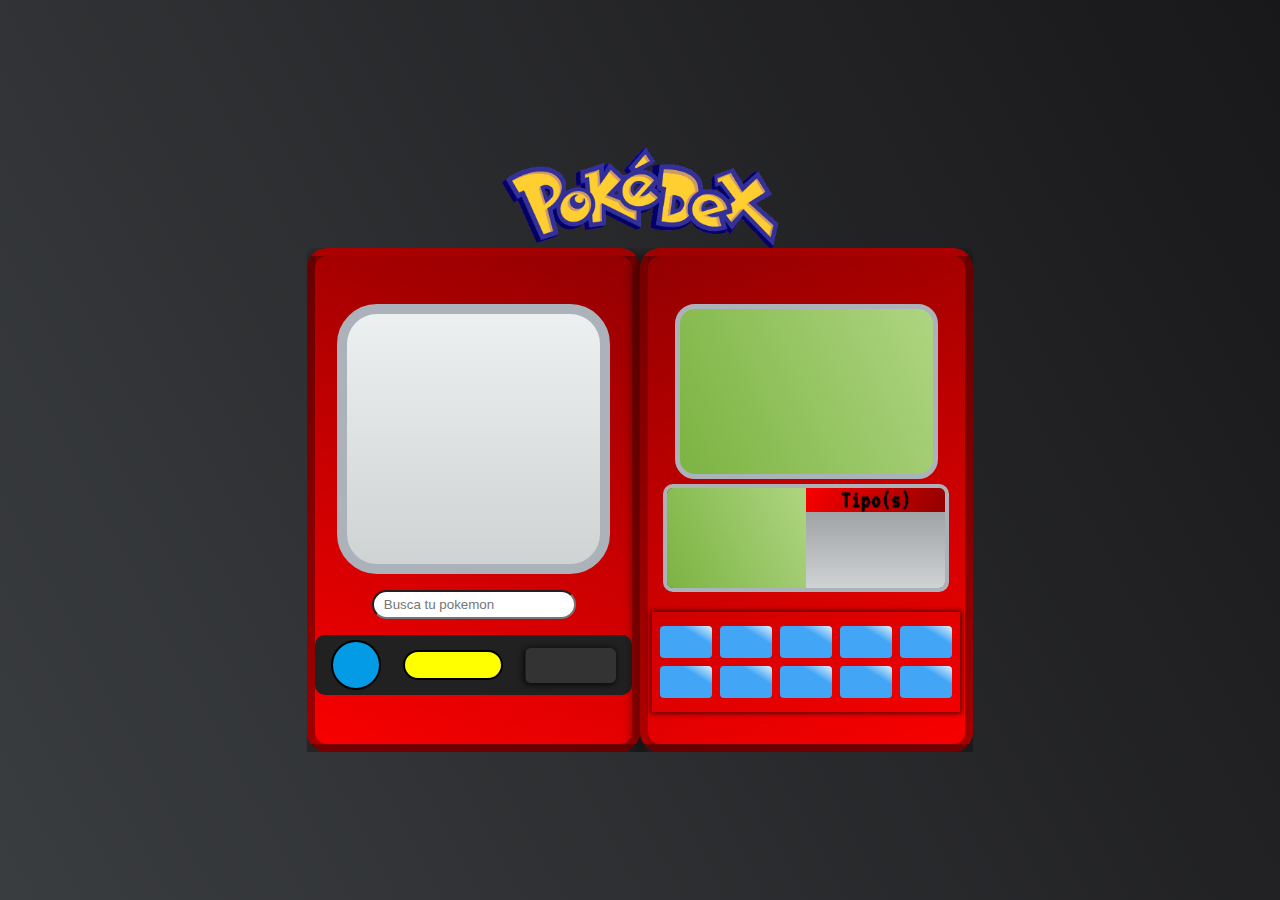
<file: index.html>
<!DOCTYPE html>
<html lang="en">
<head>
    <meta charset="UTF-8">
    <meta http-equiv="X-UA-Compatible" content="IE=edge">
    <meta name="viewport" content="width=device-width, initial-scale=1.0">
    <link href="https://fonts.googleapis.com/css2?family=Open+Sans&family=Share+Tech+Mono&family=VT323&display=swap" rel="stylesheet">
    <link href="https://fonts.googleapis.com/css2?family=Open+Sans&family=VT323&display=swap" rel="stylesheet">
    <link rel="stylesheet" href="https://use.fontawesome.com/releases/v5.8.2/css/all.css" integrity="sha384-oS3vJWv+0UjzBfQzYUhtDYW+Pj2yciDJxpsK1OYPAYjqT085Qq/1cq5FLXAZQ7Ay" crossorigin="anonymous" />
    <link rel="stylesheet" href="styles.css">
    <link rel="stylesheet" href="./styles/componentes.css">
    <link rel="stylesheet" href="./styles/responsive.css">
    <link rel="shortcut icon" href="./icon/pokemon.ico" type="image/x-icon">
    <title>Pokedex</title>
</head>
<body>
    <header>
        <img src="./icon/Pokédex_logo.png" id='logo-pokedex' alt="Logo-pokedex">
    </header>
    <section class='FlexContainer'>
    <div class="container">
        <div class="cont-pokemon">

        </div>
    
        <input type="text" id="input-text" placeholder="Busca tu pokemon">
        <div class="text-btn">
        <button id="search"></i></button>
        <button id="reset"></button>
        
        <div class="btn-group" role="group" aria-label="Basic mixed styles example">
        <button class='btn-info-poke' id="backward"><i class="flecha fas fa-backward" id="backward"></i></button> 
        <button class='btn-info-poke' id="forward"><i class="flecha fas fa-forward" id="forward"></i></button>          
         </div>

        </div>
    </div>

    <div class="info-poke">

        <div class="information-pokemon">

        </div>
        <section class='habilidades-status'>
            <div class="status">

            </div>
            <div class="tipos">
                <h2>Tipo(s)</h2>
                <div id="cont-tipos">
                 
                </div>
            </div>
        </section>
        <section class='cajas-azules'>
            <div></div>
            <div></div>
            <div></div>
            <div></div>
            <div></div>
            <div></div>
            <div></div>
            <div></div>
            <div></div>
            <div></div>
        </section>
    </div>
</section>
    <script src="index.js" type="module"></script>
</body>
</html>
</file>
<file: styles.css>
* {
  margin: 0px;
  padding: 0px;
}
body {
  height: 100vh;
  background: linear-gradient(62deg, #3a3d40 0%, #181719 100%);
  display: flex;
  flex-direction: column;
  justify-content: center;
  align-items: center;
}

button {
  cursor: pointer;
  border: 2px solid black;
}

header{
  overflow: hidden;
  height: 100px;
  width: auto;
}
header img{
  max-width: 100%;
  max-height: 100%;
}

.flecha{
  color: #797D7F
}
.FlexContainer {
  display: flex;
  flex-wrap: nowrap;
  justify-content: flex-start;
  align-items: flex-start;
  align-content: flex-start;
  width: 52%;
  height: auto;
  overflow: auto;
  flex-direction: row;
}

.container {
  background: linear-gradient(20deg, #f80000 0%, #930001 100%);
  width: 95%;
  max-width: 420px;
  min-width: 250px;
  height: 440px;
  padding-top: 48px;
  box-shadow: 0px 9px 9px 9px rgba(0, 0, 0, 0.3);
  display: flex;
  flex-direction: column;
  flex-wrap: wrap;
  align-items: center;
  border-radius: 20px;
  border: 8px rgba(0, 0, 0, 0.3) solid;
}
.info-poke {
  background: linear-gradient(-20deg, #f80000 0%, #930001 100%);
  width: 95%;
  max-width: 420px;
  min-width: 250px;
  height: 440px;
  padding-top: 48px;
  box-shadow: 0px 9px 9px 9px rgba(0, 0, 0, 0.3);
  display: flex;
  flex-direction: column;
  flex-wrap: wrap;
  align-items: center;
  border-radius: 20px;
  border: 8px rgba(0, 0, 0, 0.3) solid;
  display: flex;
  flex-direction: column;
}
.info-poke .information-pokemon {
  background: linear-gradient(65deg, #7cb342 0%, #aed581 100%);
  width: 80%;
  max-width: 300px;
  height: 150px;
  margin: 0px auto;
  border-radius: 20px;
  border: 5px solid #abb2b9;
}
.container .cont-pokemon {
  overflow: hidden;
  background: linear-gradient(to top, #d0d3d4, #ecf0f1);
  width: 80%;
  max-width: 300px;
  max-height: auto;
  height: 250px;
  margin: 0px auto;
  border-radius: 40px;
  border: 10px solid #abb2b9;
  display: flex;
  flex-direction: column;
  /* justify-content: space-between; */
}

.container input {
  margin-top: 1rem;
  margin-bottom: 1rem;
  height: 25px;
  width: 80%;
  max-width: 190px;
  border-radius: 15px;
  padding-left: 10px;
}

.container .text-btn {
  background-color: #212121;
  padding-left: 1rem;
  padding-right: 1rem;
  width: 90%;
  height: 60px;
  border-radius: 10px;
  display: flex;
  flex-direction: row;
  flex-wrap: wrap;
  justify-content: space-between;
  align-content: center;
}

.container .text-btn #search {
  background-color: #039be5;
  height: 50px;
  width: 50px;
  border-radius: 50%;
  transition: 0.5s;
}

.container .text-btn #search:hover {
  background-color: #3cb0fd;
}
.container .text-btn #reset {
  background-color: #ffff00;
  border-radius: 50px;
  max-height: 30px;
  width: 100px;
  height: 50px;
  align-self: center;
  transition: 0.5s;
  display:  flex;
justify-content: center;
align-items: center;
}
.container .text-btn #reset:hover {
  background-color: #ffee58;
}

.btn-group {
    box-shadow: -1px 1px 6px 1px rgba(0,0,0,.75);
  width: 91px;
  display: inline-flex;
  border-radius: 6px;
  overflow: hidden;
  display: flex;
  justify-content: center;
  align-self: center;
}

.container .text-btn .btn-info-poke {
  background-color: #333333;
  height: 35px;
  width: 45px;
  padding: 10px 16px;
  outline: none;
  border: none;
  transition: 0.5s;
}
.container .text-btn #info-poke:hover {
  background-color: #424242;
}

.habilidades-status {
  width: auto;
  border-radius: 10px;
  margin-top: 5px;
  border: 4px solid #abb2b9;
  display: flex;
  flex-wrap: nowrap;
  justify-content: flex-start;
  align-items: flex-start;
  align-content: flex-start;
  overflow: auto;
  flex-direction: row;
  overflow: hidden;
}

.habilidades-status div {
  max-width: 139px;
  width: 139px;
  height: 100px;
  margin: 0px;
}
.habilidades-status .status {
  background: linear-gradient(65deg, #7cb342 0%, #aed581 100%);
}
.habilidades-status .tipos {
  overflow: hidden;
  text-align: center;
  font-family: "VT323";
  background: linear-gradient(to top, #d0d3d4, #909497);
}
.habilidades-status .tipos h2 {
  background: linear-gradient(-65deg, #930001 0%, #f80000 100%);
}

.habilidades-status .status {
  font-family: "VT323";
  font-size: 0.8em;
  display: flex;
  flex-direction: column;
  justify-content: center;
}

.habilidades-status .status p {
  margin-left: 17px;
}

.cajas-azules {
  margin-top: 20px;
  display: flex;
  flex-wrap: wrap;
  justify-content: center;
  align-items: center;
  align-content: center;
  width: 308px;
  box-shadow: 0px 0px 5px 1px rgba(0, 0, 0, 0.75);
  height: 100px;
  overflow: auto;
  flex-direction: row;
}

.cajas-azules div {
  width: 52px;
  height: 32px;
  margin: 4px;
  border-radius: 4px;
  background: linear-gradient(to top right, #42a5f5 70%, #e3f2fd);
}

#backward{
  transition: 0.5s;
}
#forward{
  transition: 0.5s;
}


#backward:hover{

  background-color: #424242;

}
#forward:hover{

  background-color: #424242;

}
</file>
<file: styles/componentes.css>
img {
  width:  100%;
  height: auto;
}
.radio-pokemon{
  padding: 15px;
  border: 1px inset #333333;
  box-shadow: 0px 0px 5px 1px rgba(0,0,0,0.75);
  border-radius: 50%;
}

.imagen-pokemon {
  height: 188px;
  display: flex;
  flex-direction: column;
  justify-content: center;
  align-items: center;
}

.nombre-pokemon {
  font-family:  'Share Tech Mono', monospace;;
  font-size: 20px;
  background: linear-gradient( 65deg, #7CB342 0%,  #AED581   100%);
  text-align: center;
  padding: 18px 0px 18px 0px;
  display: flex;
  flex-direction: row;
  justify-content: space-around;
 
}
.information-pokemon{
  height: 165px !important;
  overflow: hidden;
  display: flex;
  justify-content: center;
}
.information-pokemon .cont-info{
  width: 90%;
  height: 90%;
  margin-top: 5px;
  font-size: .82em;
  text-align: justify;
  font-family: 'VT323';
}
#cont-tipos{
height: 75px;
display: flex;
flex-direction: column;
justify-content: space-around;
align-items: center;
}

#cont-tipos h3{
  padding: 4px 0px 4px 0px;
  width: 90%;
  border-radius: 9px;
  box-shadow: -1px 3px 6px 1px rgba(0,0,0,.75);
}
#tipo-uno{
  background: linear-gradient(to left, #EF9A9A 0%, #F44336 100%);

}
#tipo-dos{
  background: linear-gradient(to left, #4FC3F7  0%, #0288D1 100%);
  
}

.hierva{
  background: linear-gradient(to left, #66BB6A 0%, #009900 100%);

}
.insecto{
  background: linear-gradient(to left, #7CB342 0%, #66BB6A 100%);

}
.agua{
  background: linear-gradient(to left, #81D4FA 0%, #29B6F6  100%);

}
.fuego{
  background: linear-gradient(to left, #f5b041 0%, #ed8a0a 100%);
}

.electrico{
  background: linear-gradient(to left, #FFF59D 0%, #FFFF33 100%);
  
}

.psiquico{
  background: linear-gradient(to left, #F8BBD0 0%, #EC407A  100%);
}

.fantasma{
  background: linear-gradient(to left, #D2B4DE 0%, #6C3483   100%);

}
.roca{
  background: linear-gradient(to left, #F4D03F 0%, #9A7D0A   100%);

}
.veneno{
  background: linear-gradient(to left, #C39BD3 0%, #AF7AC5    100%);

}
.normal{
  background: linear-gradient(to left, #A6ACAF 0%, #909497    100%);

}
.tierra{
  background: linear-gradient(to left, #9A7D0A 50%, #FFFF33    100%);

}
.volador{
  background: linear-gradient(to left, #00CCFF  0%,  #909497 90%);
}
.hada{
  background: linear-gradient(to left, #FFCDD2   0%,  #FFCDD2 100%);
}
</file>
<file: styles/responsive.css>
/* //Resolcion para dispositivos moviles muy pequeños: */
@media(max-width:575px){

    body{
        height: auto;
    }
    .FlexContainer {
        width: 86%;
        flex-direction: column;
        align-items: center;

      }
      .container {
        margin-bottom: 20px;
        width: 95%;
        max-width: 420px;
        min-width: 250px;
        height: 500px;
        padding-top: 48px;
       
      }
      .info-poke {
        width: 100%;
        max-width: 420px;
        min-width: 250px;
        height: 500px;
        padding-top: 48px;

      }
.habilidades-status {
  margin-top: 20px;
  width: 270px;
  font-size: 0.9em;
       
      }

.habilidades-status .status p {
    margin-left: 15px;
}

.information-pokemon .cont-info{
    font-size: .79em;
  }

    .habilidades-status div {
        max-width: 200px;
        width: 157px;
        height: 100px;
        margin: 0px;
      }

      #cont-tipos{
       width: auto;
        }

      #cont-tipos h3{
        padding: 4px 0px 4px 0px;
        width: 80%;
    
      }
      
.cajas-azules {
    margin-top: 20px;
    width: 285px;
    height: 100px;
    
  }
  
  .cajas-azules div {
    width: 45px;
    height: 25px;
    margin: 4px;

  }
}

/* //Resolcion para dispositivos moviles pequeños: */
@media(min-width:576px) and (max-width:707px){

    body{
        height: auto;
    }
    .FlexContainer {

        flex-direction: column;
        align-items: center;

      }
      .container {
        margin-bottom: 20px;
        width: 95%;
        max-width: 420px;
        min-width: 250px;
        height: 500px;
        padding-top: 48px;
       
      }
      .info-poke {
        width: 100%;
        max-width: 420px;
        min-width: 250px;
        height: 500px;
        padding-top: 48px;

      }
.habilidades-status {
  margin-top: 20px;
  width: 270px;
  font-size: 0.9em;
       
      }

.habilidades-status .status p {
    margin-left: 15px;
}

.information-pokemon .cont-info{
    font-size: .85em;
  }

    .habilidades-status div {
        max-width: 200px;
        width: 157px;
        height: 100px;
        margin: 0px;
      }

      #cont-tipos{
       width: auto;
        }

      #cont-tipos h3{
        padding: 4px 0px 4px 0px;
        width: 80%;
    
      }
      
.cajas-azules {
    margin-top: 20px;
    width: 285px;
    height: 100px;
    
  }
  
  .cajas-azules div {
    width: 45px;
    height: 25px;
    margin: 4px;

  }

}

/* //Resolcion para tablets: */
@media(min-width:707px) and (max-width:1200px){
    body{
        height: auto;
    }
    .FlexContainer {

        flex-direction: column;
        align-items: center;

      }
      .container {
        margin-bottom: 20px;
        width: 95%;
        max-width: 420px;
        min-width: 250px;
        height: 500px;
        padding-top: 48px;
       
      }
      .info-poke {
        width: 95%;
        max-width: 420px;
        min-width: 250px;
        height: 500px;
        padding-top: 48px;

      }
.habilidades-status {
  margin-top: 20px;
  width: 300px;
  font-size: 0.9em;
       
      }

.habilidades-status .status p {

    margin-left: 15px;

}

.information-pokemon .cont-info{

    font-size: .85em;
   
  }

    .habilidades-status div {
        max-width: 200px;
        width: 157px;
        height: 100px;
        margin: 0px;
      }
      #cont-tipos h3{
        padding: 4px 0px 4px 0px;
        width: 85%;
    
      }
      
.cajas-azules {
    margin-top: 20px;
    width: 308px;
    height: 100px;
    
  }
  
  .cajas-azules div {
    width: 52px;
    height: 32px;
    margin: 4px;

  }

}

/* //Resolcion para pc de escritorio: */
/* @media(mn-width:1230px){

} */
</file>
